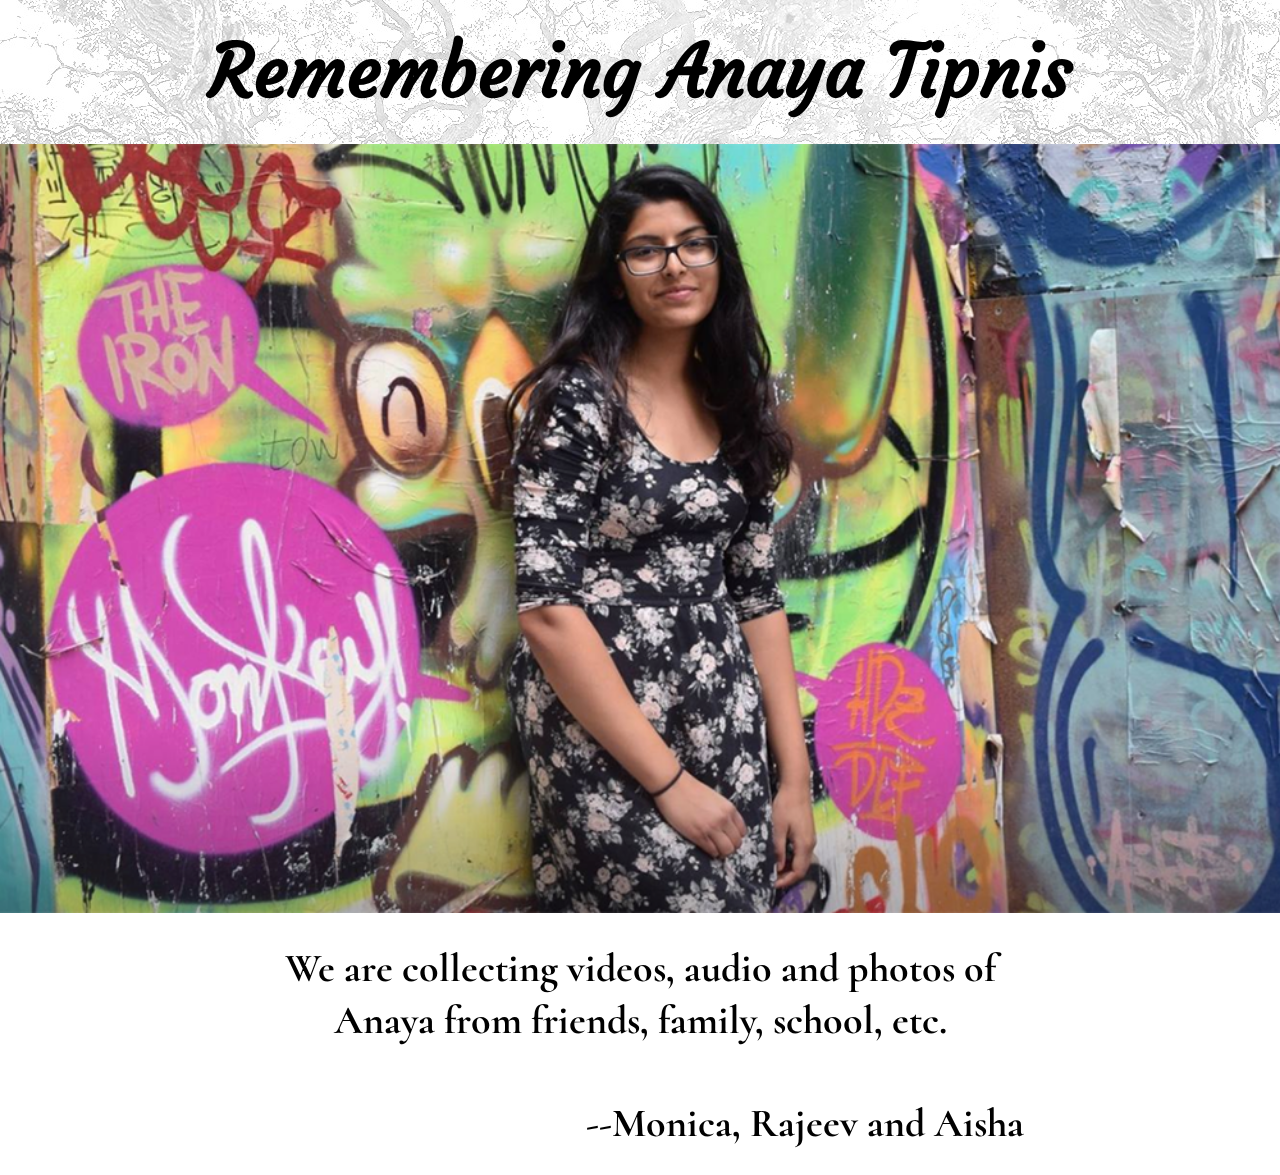
<file: index.html>
<!DOCTYPE html>
<html lang="en">

  <head>
    <meta charset="utf-8">
    <!-- set the character set -->
    <meta http-equiv="X-UA-Compatible" content="IE=edge">
    <meta name="viewport" content="width=device-width, initial-scale=1">
    <!-- first step to a responsive site -->
    <!-- Remember to update page title -->
    <title>Digital Archive for Anaya Tipnis Media</title>

    <link href="https://maxcdn.bootstrapcdn.com/font-awesome/4.2.0/css/font-awesome.min.css" rel="stylesheet">

    <!-- Your styles should be called here -->
    <link rel="stylesheet" type="text/css" href="styles.css">
    <link href="https://fonts.googleapis.com/css?family=Cormorant|Courgette" rel="stylesheet">
    <!-- HTML5 Shim and Respond.js IE8 support of HTML5 elements and media queries -->
    <!-- WARNING: Respond.js doesn't work if you view the page via file:// -->
    <!--[if lt IE 9]>
	  <script src="https://oss.maxcdn.com/libs/html5shiv/3.7.0/html5shiv.js"></script>
	  <script src="https://oss.maxcdn.com/libs/respond.js/1.4.2/respond.min.js"></script>
	<![endif]-->
  </head>

  <body>
    <!-- YOUR CONTENT GOES HERE -->
    <section class="background"></section>
    <div id="main">

      <h1>Remembering Anaya Tipnis</h1>
      <div id="photo">


        <img src="images/anaya.png" />
      </div>
      <h2>We are collecting videos, audio and photos of Anaya from friends, family, school, etc.</h2>

      <h2 id="names">--Monica, Rajeev and Aisha</h2>
      <script type="text/javascript">
        var mf_dropbox_width = -1;
        var mf_dropbox_extralines = 1;
        var mf_dropbox_id = "5ebe01477be73b369a743077a25301a5606f1d5d8299bfac";
      </script>
      <script type="text/javascript" src="//www.mediafire.com/dropbox/dropbox.js"></script>
    </div>


    <!-- Your javascript should be called here -->
    <!-- <script src="https://ajax.googleapis.com/ajax/libs/jquery/1.10.2/jquery.min.js"></script>
    <script src="main.js"></script> -->
  </body>

</html>
</file>
<file: styles.css>
/*
This is a good layout for a mobile-first CSS template.
Following this flow will minimize the number of styles you need to write and will ensure you are thinking, designing and developing mobile-first.
Most of your styles get written like standard CSS, but for your mobile presentation. Generally speaking, a good mobile presention will stretch out nicely for larger screens.
Sometimes, when we stretch out to larger screens, we need to make minor tweaks for the larger devices -- you can make these tweaks in the tablet media query, or if the issue exists on desktop only, the desktop media query.
You will find this is far easier than the opposite task of using CSS to cram your desktop experience into a mobile device.
*/
            /* http://meyerweb.com/eric/tools/css/reset/
   v2.0 | 20110126
   License: none (public domain)
*/

            html, body, div, span, applet, object, iframe, h1, h2, h3, h4, h5, h6, p, blockquote, pre, a, abbr, acronym, address, big, cite, code, del, dfn, em, img, ins, kbd, q, s, samp, small, strike, strong, sub, sup, tt, var, b, u, i, center, dl, dt, dd, ol, ul, li, fieldset, form, label, legend, table, caption, tbody, tfoot, thead, tr, th, td, article, aside, canvas, details, embed, figure, figcaption, footer, header, hgroup, menu, nav, output, ruby, section, summary, time, mark, audio, video {
              margin: 0;
              padding: 0;
              border: 0;
              vertical-align: baseline;
            }
            /* HTML5 display-role reset for older browsers */

            article, aside, details, figcaption, figure, footer, header, hgroup, menu, nav, section {
              display: block;
            }

            body {
              line-height: 1;
            }

            ol, ul {
              list-style: none;
            }

            blockquote, q {
              quotes: none;
            }

            blockquote:before, blockquote:after, q:before, q:after {
              content: '';
              content: none;
            }

            table {
              border-collapse: collapse;
              border-spacing: 0;
            }
            /* Start your base/mobile styles here */

            html, body {
              font-size: 16px;
              /* Sets default font-size to 16px, ensuring 1em = 16px; */
            }

            .background {
              background-image: url('images/oak.jpg');
              position: fixed;
              width: 100%;
              height: 100%;
              top: 0;
              left: 0;
              z-index: -3;
              /*background-repeat: no-repeat;*/
            }

            img {
              width: 100%
            }

            h1, h2 {
              text-align: center;
              padding-top: .5em;
              padding-bottom: .5em;
            }

            h1 {
              font-family: 'Courgette', cursive;
              font-size: 3em;
            }

            h2 {
              font-family: 'Cormorant', serif;
              font-size: 1.5em;
            }

            h2#names {
              text-align: right;
            }
            /* Tablet/Desktop overrides */

            @media(min-width: 681px) {
              /* Any adjustments for tablets and larger go here. Note these styles will be applied to anything 681px or larger -- so tablet AND desktop */
              h1 {
                font-size: 4.5em;
                padding-left: 1%;
                padding-right: 1%;
              }
              h2 {
                line-height: 1.3em;
                font-size: 2.5em;
                padding: 2% 20% 2% 20%;
              }
            }

            @media(min-width: 729px) {
              /* Any adjustments for desktop and larger go here. Note these styles will be applied to anything 729px or larger -- so desktop */
</file>
